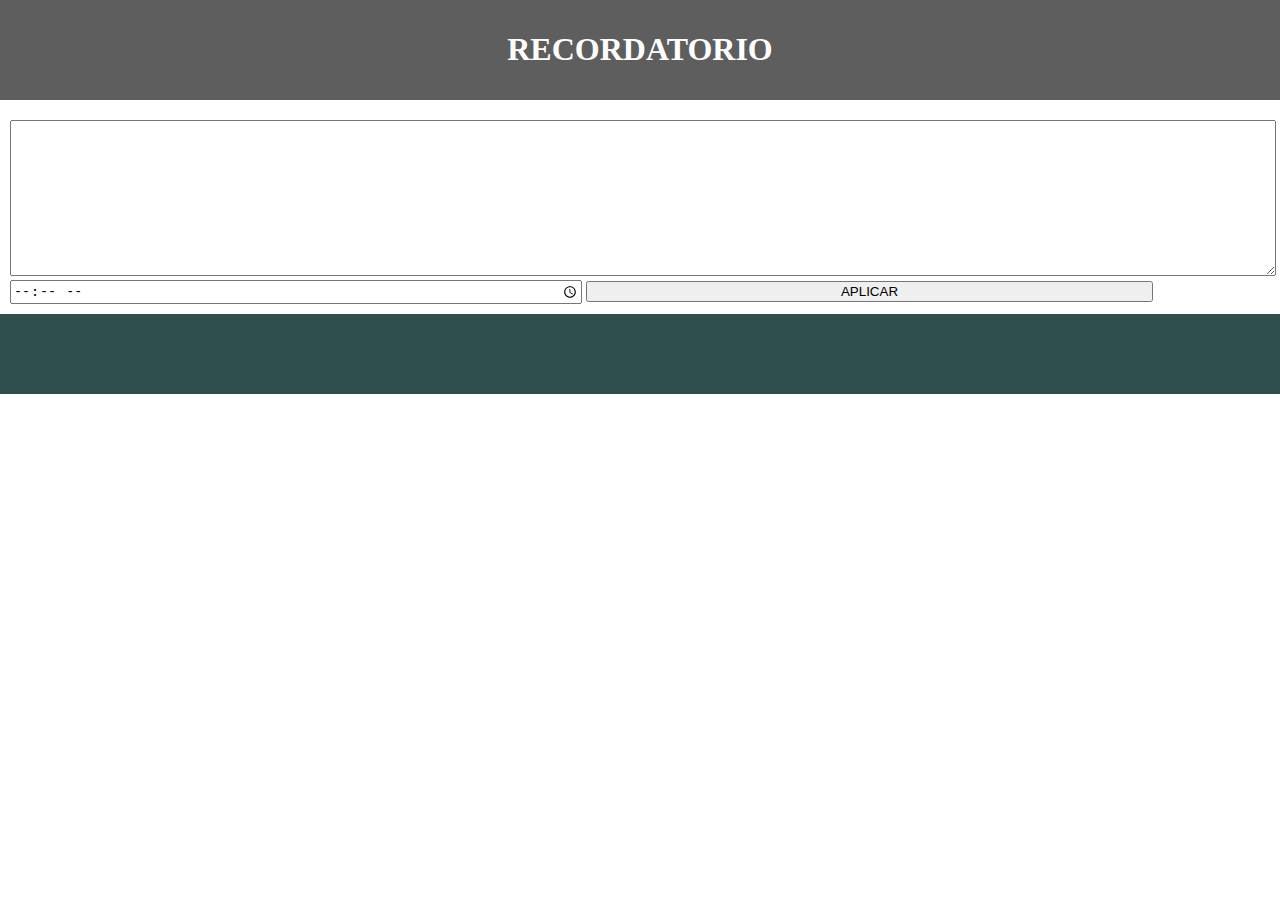
<file: MVVM Projects/Segundo/View/index.html>
<!DOCTYPE html>
<html lang="en">
<head>
    <meta charset="UTF-8">
    <meta name="viewport" content="width=device-width, initial-scale=1.0">
    <title>Recordatorio</title>
    <link rel="stylesheet" href="styles/style.css">
</head>
<body>
    
    <div style="padding: 10px; background-color: rgb(94, 94, 94); color: white; text-align: center; ">

        <h1>RECORDATORIO</h1>

    </div>
    <div class="" style="padding: 10px; margin-top: 10px;">

        <textarea name="tarea" id="txtTarea" cols="30" rows="10" style="width: 100%;"></textarea>
        <br>
        <input type="time" class="" id="txtTiempo" style="width: 45%;">
        
        <input type="button" value="APLICAR" style="width: 45%;" onclick="addTask();">
    
    </div>
    
    <div class="" style="background-color: darkslategray; padding: 15px;" >

        <p id="lblNota"></p>
        <br>
        <p id="lblTiempo"></p>

        <p id="lblresultado"> </p>

    </div>


<script src="../Model/timer.js"></script>
<script src="../ViewModel/control.js"></script>
<script src="javascript/app.js"></script>
</body>
</html>
</file>
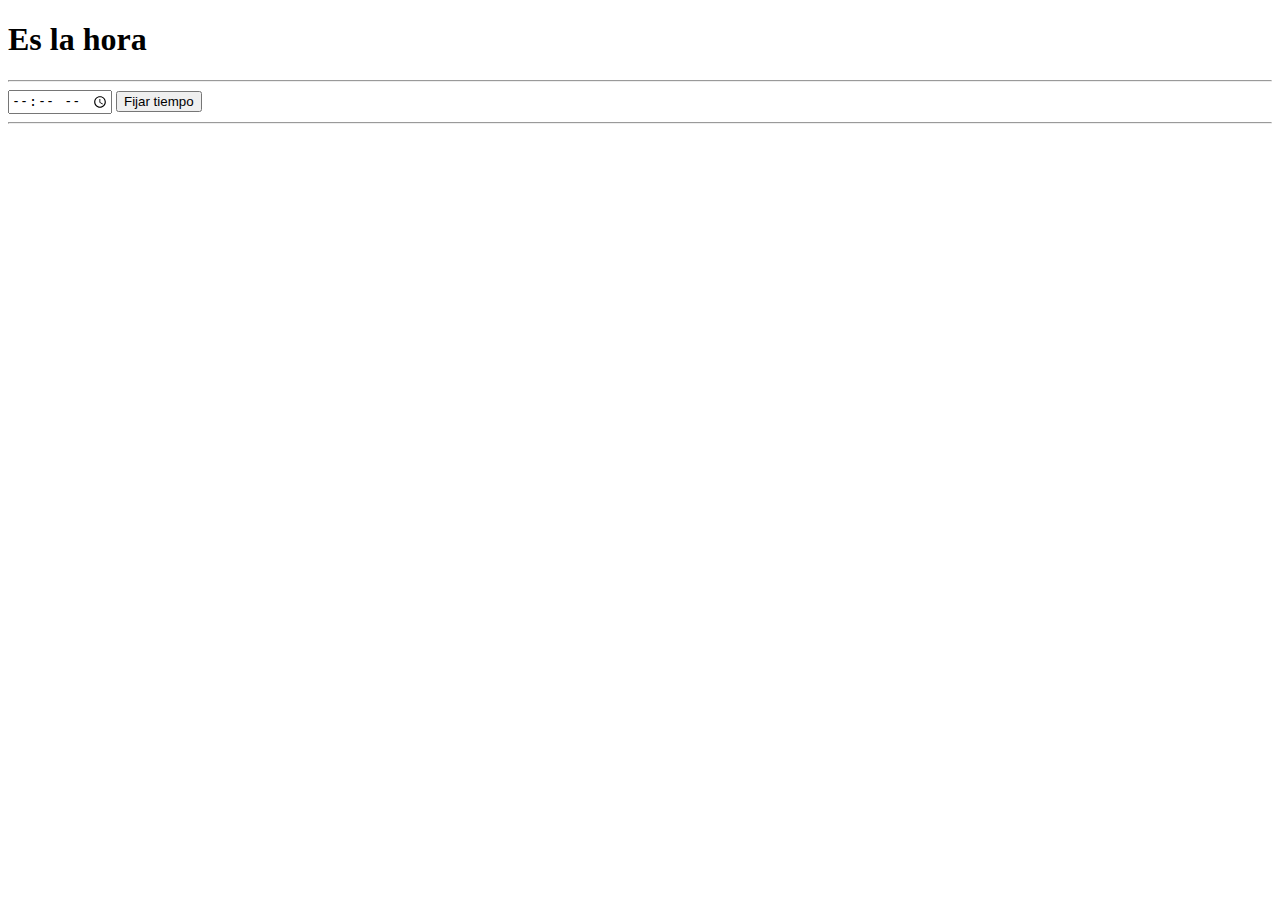
<file: MVVM Projects/Tercero/View/index.html>
<!DOCTYPE html>
<html lang="en">
<head>
    <meta charset="UTF-8">
    <meta name="viewport" content="width=device-width, initial-scale=1.0">
    <title>Es Hora</title>
</head>
<body>
    <div>
        <h1>Es la hora</h1>
    </div>
    <hr>
    <input type="time" name="txtTime" id="txtTime" >

    <input type="button" onclick="setTime();" value="Fijar tiempo">


<hr>

<p id="resultado"></p>


<script src="../Model/timer.js"></script>
<script src="../Viewmodel/control.js"></script>
<script src="javascript/index.js"></script>
</body>
</html>
</file>
<file: MVVM Projects/Segundo/View/styles/style.css>
body{

    margin: 0px;
    padding: 0px;

}
</file>
